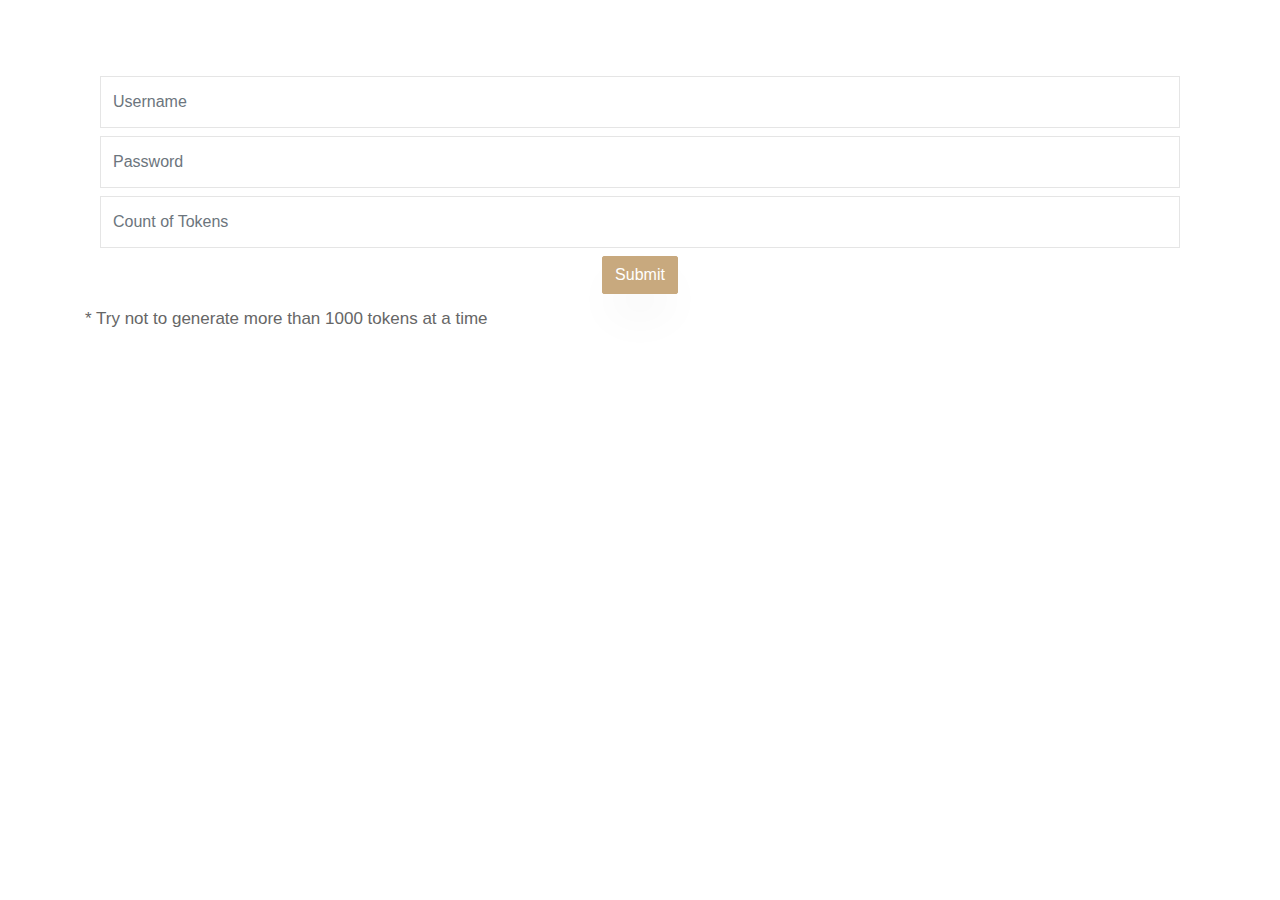
<file: admin/index.html>
<!DOCTYPE html>
<html lang="en">
<head>
  <meta charset="utf-8">
  <title>Goofy Nutrition</title>
  <meta content="width=device-width, initial-scale=1.0" name="viewport">
  <meta content="" name="keywords">
  <meta content="" name="description">

  <!-- Favicons -->
  

  <!-- Google Fonts -->
  <link href="https://fonts.googleapis.com/css?family=Open+Sans:300,300i,400,400i,500,600,700,700i|Montserrat:300,400,500,600,700" rel="stylesheet">

 

  <!-- Main Stylesheet File -->
  <link href="../css/style.css" rel="stylesheet">

 
</head>

<body>
    <div class="verify">
            <h1 class="text-center text-white">Admin Form</h1>
            <div class="container d-flex justify-content-center">
                    <div class="row w-100">
                       
        <div class="content-new w-100">
            <div class="main-form">
                
                        
                <form onsubmit="event.preventDefault(); myFunction();">
                    <div class="col-md-12 text-center my-2">
                    <input type="text" class="form-control" id="name" placeholder="Username"/>
                </div>
                <div class="col-md-12 text-center my-2">
                        <input type="password" class="form-control" id="password" placeholder="Password"/>
                    </div>
                    <div class="col-md-12 text-center my-2">
                            <input type="number" class="form-control" id="count" placeholder="Count of Tokens"/>
                        </div>
                        <div class="col-md-12 text-center my-2">
                                <button type="submit" class="btn btn-primary">Submit</button>
                        </div>
                        
                </form>
                <p>* Try not to generate more than 1000 tokens at a time</p>
            
            </div>
        </div>
    </div>
</div>  

    </div>
    <script type="text/javascript">
    function myFunction() {
 
  var username = document.getElementById('name').value;
  var password = document.getElementById('password').value;
  var count = document.getElementById('count').value;

  var data0 = {email: `${username}`, password : `${password}` , limit: `${count}`};
  

  (async () => {
    const rawResponse =  fetch('https://keys-generator.herokuapp.com/api/productB/generate', {
      method: 'POST',
      headers: {
        'Accept': 'application/json',
        'Content-Type': 'application/json'
      },
      body: JSON.stringify(data0)
    });
    const content = await rawResponse;
    if(content.status===200){
      console.log(content);
      const url = window.URL.createObjectURL(await content.blob());
      const a = document.createElement('a');
      a.style.display = 'none';
      a.href = url;
      // the filename you want
      a.download = 'token.xls';
      document.body.appendChild(a);
      a.click();
      window.URL.revokeObjectURL(url);
      alert('your file has downloaded!');
    }
    else{
      alert('Unauthorized')
    }
       
  })();


}
  </script>
    </body>
    </html>
</file>
